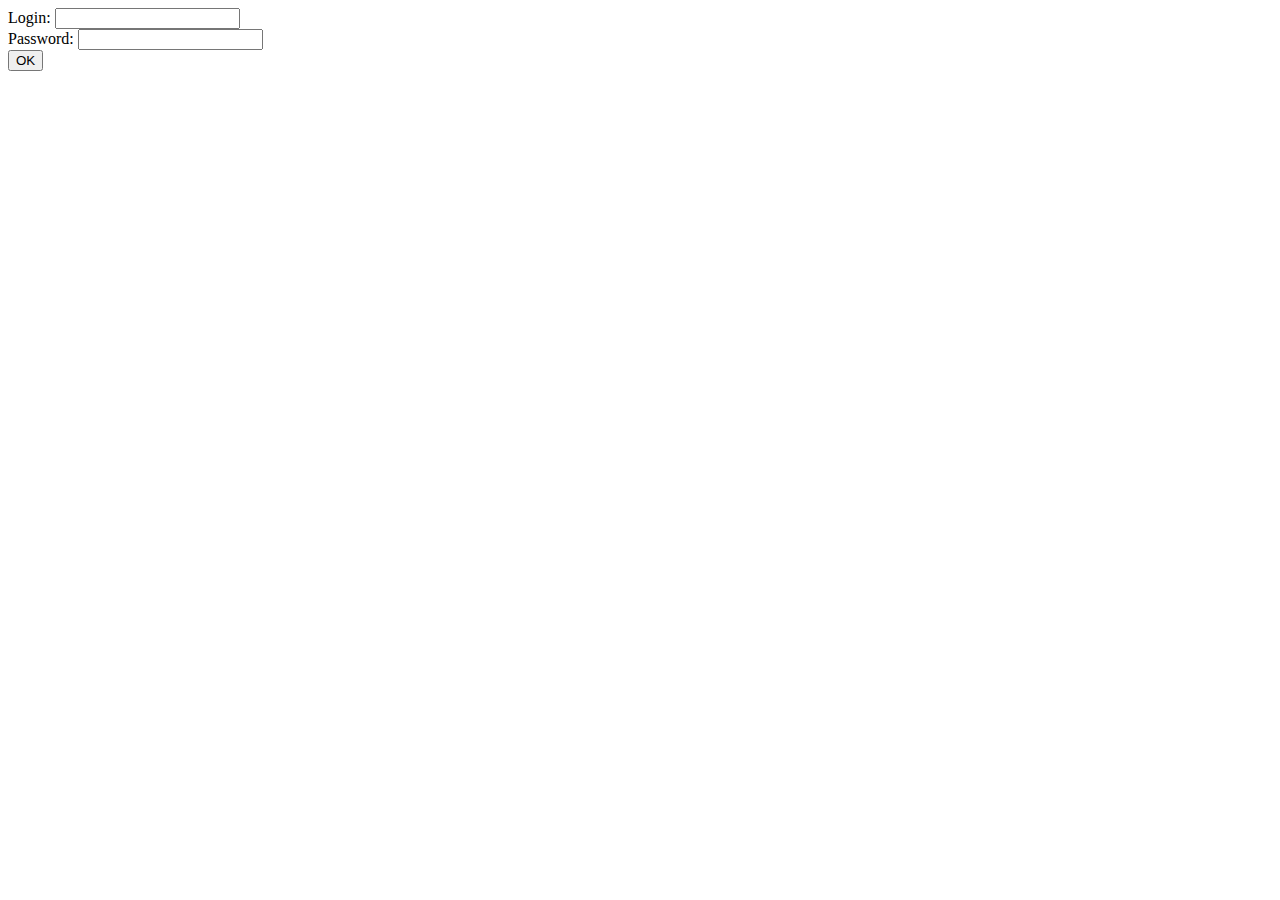
<file: Day04/ex01/index.html>
<!DOCTYPE html>
<html>
    <body>
        <form method="post" action="create.php">
            Login: <input type="text" name="login" value="" /> <br />
            Password: <input type="password" name="passwd" value="" /> <br />
            <input type="submit" name="submit" value="OK">
        </form>
    </body>
</html>
</file>
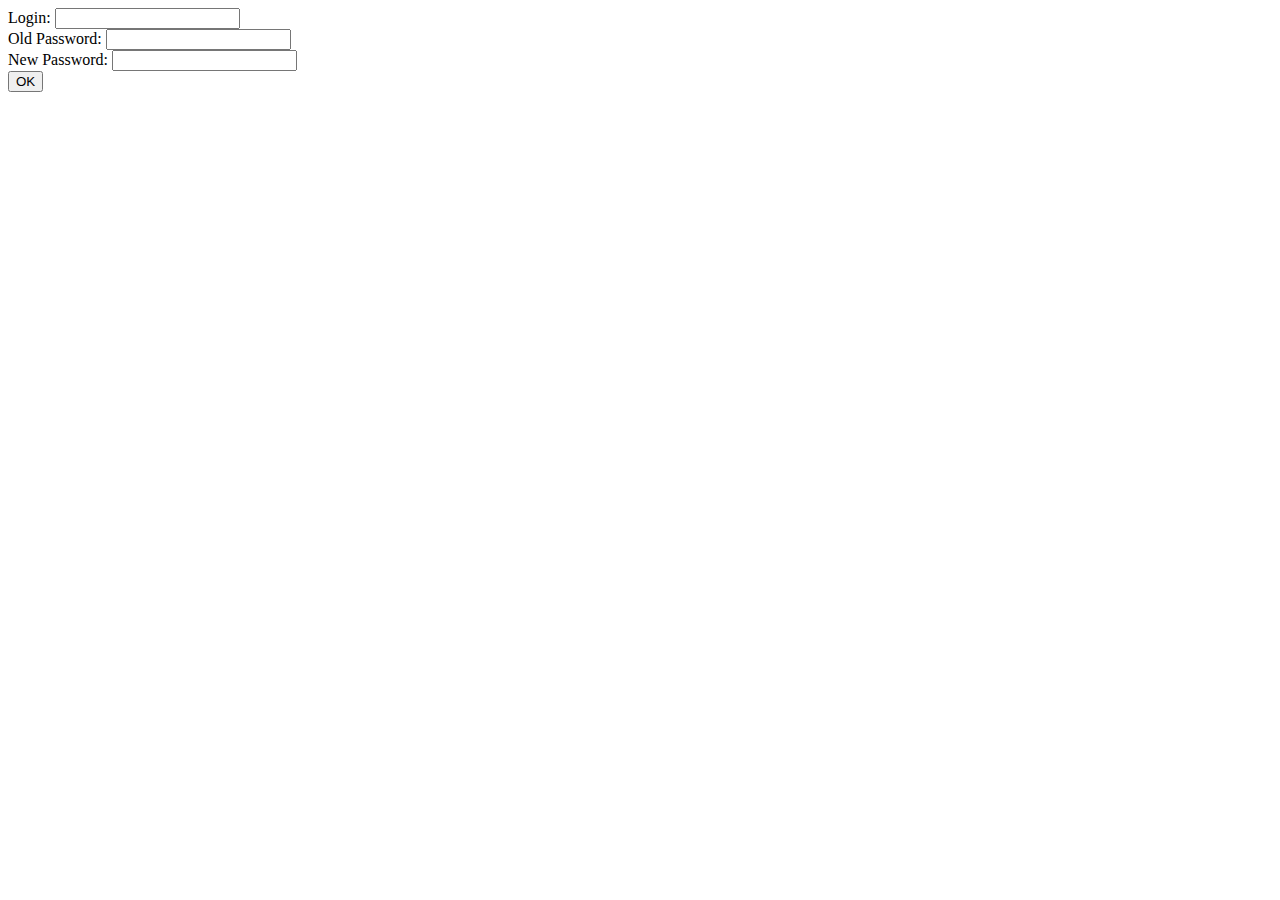
<file: Day04/ex02/index.html>
<!DOCTYPE html>
<html lang="en">
    <head>
        <meta charset="UTF-8">
        <meta name="viewport"
          content="width=device-width, user-scalable=no, initial-scale=1.0, maximum-scale=1.0, minimum-scale=1.0">
        <meta http-equiv="X-UA-Compatible" content="ie=edge">
        <title>Ex02</title>
    </head>
    <body>
        <form action="modif.php" method="post">
            Login: <input name="login" value="" type="text">
            <br>
            Old Password: <input name="oldpw" value="" type="password">
            <br>
            New Password: <input name="newpw" value="" type="password">
            <br>
            <input name="submit" value="OK" type="submit">
        </form>
    </body>
</html>
</file>
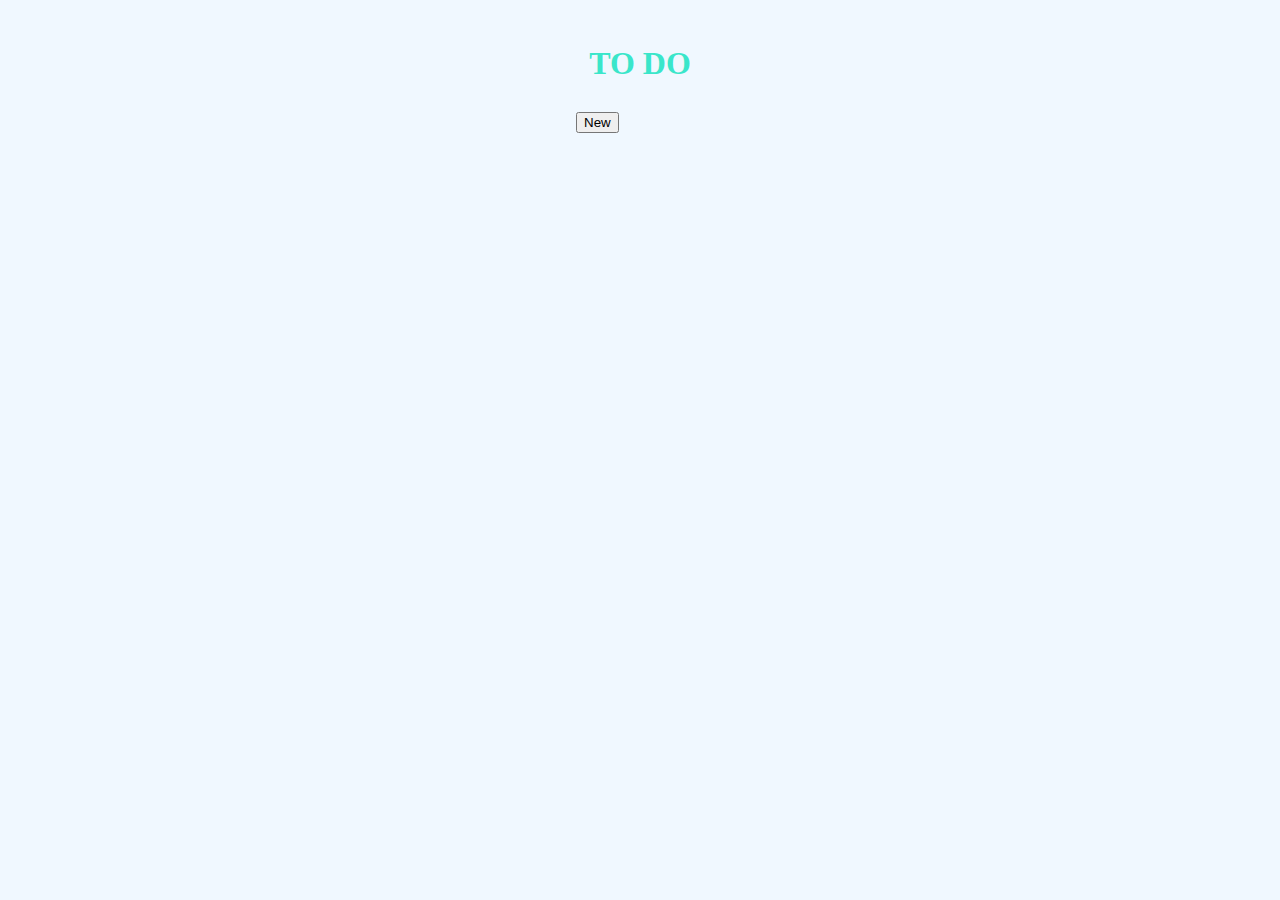
<file: Day09/ex02/index.html>
<!doctype html>
<html lang="en">
<head>
    <meta charset="UTF-8">
    <meta name="viewport"
          content="width=device-width, user-scalable=no, initial-scale=1.0, maximum-scale=1.0, minimum-scale=1.0">
    <meta http-equiv="X-UA-Compatible" content="ie=edge">
    <title>Document</title>
    <style>
        body {
            background: aliceblue;
        }

        h1, div {
            margin: 0;
            padding: 0;
        }

        h1 {
            text-align: center;
            margin-top: 5vh;
            color: #3ae6ca;
        }

        #ft_list {
            margin-top: 20px;
            position: absolute;
            left: 45vw;
            color: blueviolet;
            font-size: 20px;
        }

        #btn {
            margin-top: 10px;
        }
    </style>
</head>
<body>
    <h1>TO DO</h1>
    <div id="ft_list">
        <button id="btn">New</button>
    </div>
<script type="text/javascript" src="todo.js"></script>
</body>
</html>
</file>
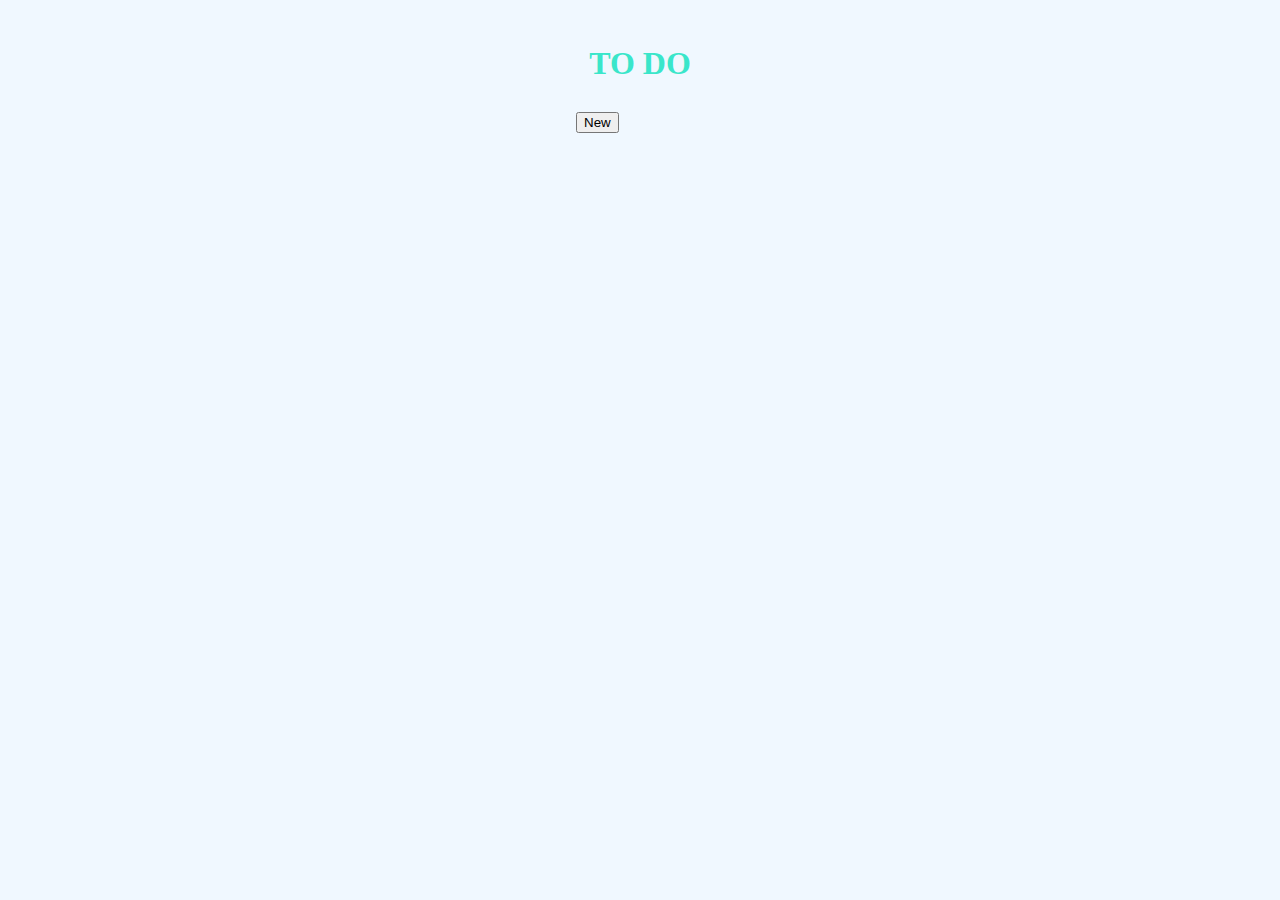
<file: Day09/ex03/ex02bis/index.html>
<!doctype html>
<html lang="en">
<head>
    <meta charset="UTF-8">
    <meta name="viewport"
          content="width=device-width, user-scalable=no, initial-scale=1.0, maximum-scale=1.0, minimum-scale=1.0">
    <meta http-equiv="X-UA-Compatible" content="ie=edge">
    <title>Document</title>
    <style>
        body {
            background: aliceblue;
        }

        h1, div {
            margin: 0;
            padding: 0;
        }

        h1 {
            text-align: center;
            margin-top: 5vh;
            color: #3ae6ca;
        }

        #ft_list {
            margin-top: 20px;
            position: absolute;
            left: 45vw;
            color: blueviolet;
            font-size: 20px;
        }

        #btn {
            margin-top: 10px;
        }
    </style>
</head>
<body>
    <h1>TO DO</h1>
    <div id="ft_list">
        <button id="btn">New</button>
    </div>
    <script src="https://ajax.googleapis.com/ajax/libs/jquery/2.2.0/jquery.min.js"></script>

<script type="text/javascript" src="todo.js"></script>
</body>
</html>
</file>
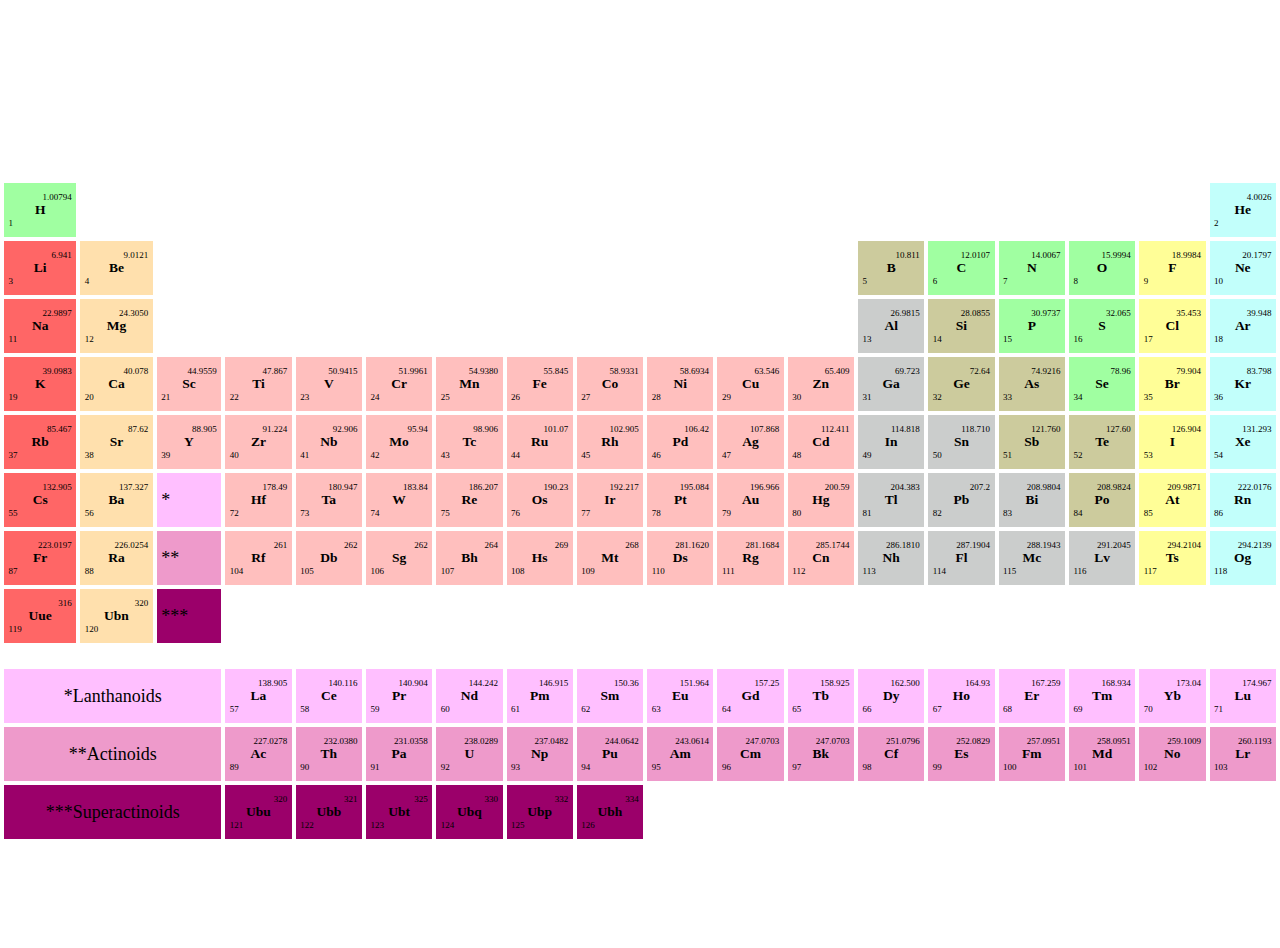
<file: Day00/ex01/mendeleiev.html>
<!DOCTYPE html>
<html lang="en">
<head>
    <style>

        body, div, section
        {
            margin: 0;
            padding: 0;
        }

        body
        {
            height: 100vh;
            background: url("https://www.yggdrasilgaming.com/wp-content/uploads/2019/01/cazinocosmos_site_background.jpg") no-repeat center top / cover;
        }

        section
        {
            width: 100%;
            margin: 0 auto;
        }

        h1
        {
            text-align: center;
            font-size: 8vmin;
            color: white;
        }

        .shcmetal
        {
            background: #FF6666;
        }

        .shcgrmetal
        {
            background: #FFE0AD;
        }

        .permetal
        {
            background: #FFBFBE;
        }

        .metal
        {
            background: #CBCDCC;
        }

        .halfmetal
        {
            background: #CCCB9D;
        }

        .nonmetal
        {
            background: #A0FFA1;
        }

        .galogen
        {
            background: #FFFE97;
        }

        .inertgas
        {
            background: #C2FFFB;
        }

        .lantanoid
        {
            background: #FFBFFF;
        }

        .aktinoid
        {
            background: #EE9ACB;
        }

        .superakt
        {
            background: #9B006A;
        }

        table
        {
            border-spacing: 0.5vh;
        }

        .Mend
        {
            width: 100%;
            border-collapse: separate;
        }

        td
        {
            padding: 1vmin 0.5vmin;
        }

        ul
        {
            margin: 0;
            padding: 0;
            list-style: none;
        }

        ul li:nth-child(1)
        {
            text-align: right;
            font-size: 1vmin;
        }

        ul li:nth-child(2)
        {
            text-align: center;
            font-weight: bold;
            font-size: 1.5vmin;
        }

        ul li:nth-child(3)
        {
            text-align: left;
            font-size: 1vmin;
        }

    </style>
    <meta charset="UTF-8">
    <meta name="viewport"
          content="width=device-width, user-scalable=no, initial-scale=1.0, maximum-scale=1.0, minimum-scale=1.0">
    <meta http-equiv="X-UA-Compatible" content="ie=edge">
    <title>Document</title>
</head>
<body>
<section>
    <h1>Table Mendeleev</h1>
    <table class="Mend">
        <tbody>
            <tr>
                <td class="nonmetal">
                    <ul>
                        <li>1.00794</li>
                        <li>H</li>
                        <li>1</li>
                    </ul>
                </td>
                <td colspan="16"></td>
                <td class="inertgas">
                    <ul>
                        <li>4.0026</li>
                        <li>He</li>
                        <li>2</li>
                    </ul>
                </td>
            </tr>
            <tr>
                <td class="shcmetal">
                    <ul>
                        <li>6.941</li>
                        <li>Li</li>
                        <li>3</li>
                    </ul>
                </td>
                <td class="shcgrmetal">
                    <ul>
                        <li>9.0121</li>
                        <li>Be</li>
                        <li>4</li>
                    </ul>
                </td>
                <td colspan="10"></td>
                <td class="halfmetal">
                    <ul>
                        <li>10.811</li>
                        <li>B</li>
                        <li>5</li>
                    </ul>
                </td>
                <td class="nonmetal">
                    <ul>
                        <li>12.0107</li>
                        <li>C</li>
                        <li>6</li>
                    </ul>
                </td>
                <td class="nonmetal">
                    <ul>
                        <li>14.0067</li>
                        <li>N</li>
                        <li>7</li>
                    </ul>
                </td>
                <td class="nonmetal">
                    <ul>
                        <li>15.9994</li>
                        <li>O</li>
                        <li>8</li>
                    </ul>
                </td>
                <td class="galogen">
                    <ul>
                        <li>18.9984</li>
                        <li>F</li>
                        <li>9</li>
                    </ul>
                </td>
                <td class="inertgas">
                    <ul>
                        <li>20.1797</li>
                        <li>Ne</li>
                        <li>10</li>
                    </ul>
                </td>
            </tr>
            <tr>
                <td class="shcmetal">
                    <ul>
                        <li>22.9897</li>
                        <li>Na</li>
                        <li>11</li>
                    </ul>
                </td>
                <td class="shcgrmetal">
                    <ul>
                        <li>24.3050</li>
                        <li>Mg</li>
                        <li>12</li>
                    </ul>
                </td>
                <td colspan="10"></td>
                <td class="metal">
                    <ul>
                        <li>26.9815</li>
                        <li>Al</li>
                        <li>13</li>
                    </ul>
                </td>
                <td class="halfmetal">
                    <ul>
                        <li>28.0855</li>
                        <li>Si</li>
                        <li>14</li>
                    </ul>
                </td>
                <td class="nonmetal">
                    <ul>
                        <li>30.9737</li>
                        <li>P</li>
                        <li>15</li>
                    </ul>
                </td>
                <td class="nonmetal">
                    <ul>
                        <li>32.065</li>
                        <li>S</li>
                        <li>16</li>
                    </ul>
                </td>
                <td class="galogen">
                    <ul>
                        <li>35.453</li>
                        <li>Cl</li>
                        <li>17</li>
                    </ul>
                </td>
                <td class="inertgas">
                    <ul>
                        <li>39.948</li>
                        <li>Ar</li>
                        <li>18</li>
                    </ul>
                </td>
            </tr>
            <tr>
                <td class="shcmetal">
                    <ul>
                        <li>39.0983</li>
                        <li>K</li>
                        <li>19</li>
                    </ul>
                </td>
                <td class="shcgrmetal">
                    <ul>
                        <li>40.078</li>
                        <li>Ca</li>
                        <li>20</li>
                    </ul>
                </td>
                <td class="permetal">
                    <ul>
                        <li>44.9559</li>
                        <li>Sc</li>
                        <li>21</li>
                    </ul>
                </td>
                <td class="permetal">
                    <ul>
                        <li>47.867</li>
                        <li>Ti</li>
                        <li>22</li>
                    </ul>
                </td>
                <td class="permetal">
                    <ul>
                        <li>50.9415</li>
                        <li>V</li>
                        <li>23</li>
                    </ul>
                </td>
                <td class="permetal">
                    <ul>
                        <li>51.9961</li>
                        <li>Cr</li>
                        <li>24</li>
                    </ul>
                </td>
                <td class="permetal">
                    <ul>
                        <li>54.9380</li>
                        <li>Mn</li>
                        <li>25</li>
                    </ul>
                </td>
                <td class="permetal">
                    <ul>
                        <li>55.845</li>
                        <li>Fe</li>
                        <li>26</li>
                    </ul>
                </td>
                <td class="permetal">
                    <ul>
                        <li>58.9331</li>
                        <li>Co</li>
                        <li>27</li>
                    </ul>
                </td>
                <td class="permetal">
                    <ul>
                        <li>58.6934</li>
                        <li>Ni</li>
                        <li>28</li>
                    </ul>
                </td>
                <td class="permetal">
                    <ul>
                        <li>63.546</li>
                        <li>Cu</li>
                        <li>29</li>
                    </ul>
                </td>
                <td class="permetal">
                    <ul>
                        <li>65.409</li>
                        <li>Zn</li>
                        <li>30</li>
                    </ul>
                </td>
                <td class="metal">
                    <ul>
                        <li>69.723</li>
                        <li>Ga</li>
                        <li>31</li>
                    </ul>
                </td>
                <td class="halfmetal">
                    <ul>
                        <li>72.64</li>
                        <li>Ge</li>
                        <li>32</li>
                    </ul>
                </td>
                <td class="halfmetal">
                    <ul>
                        <li>74.9216</li>
                        <li>As</li>
                        <li>33</li>
                    </ul>
                </td>
                <td class="nonmetal">
                    <ul>
                        <li>78.96</li>
                        <li>Se</li>
                        <li>34</li>
                    </ul>
                </td>
                <td class="galogen">
                    <ul>
                        <li>79.904</li>
                        <li>Br</li>
                        <li>35</li>
                    </ul>
                </td>
                <td class="inertgas">
                    <ul>
                        <li>83.798</li>
                        <li>Kr</li>
                        <li>36</li>
                    </ul>
                </td></tr>
            <tr>
                <td class="shcmetal">
                    <ul>
                        <li>85.467</li>
                        <li>Rb</li>
                        <li>37</li>
                    </ul>
                </td>
                <td class="shcgrmetal">
                    <ul>
                        <li>87.62</li>
                        <li>Sr</li>
                        <li>38</li>
                    </ul>
                </td>
                <td class="permetal">
                    <ul>
                        <li>88.905</li>
                        <li>Y</li>
                        <li>39</li>
                    </ul>
                </td>
                <td class="permetal">
                    <ul>
                        <li>91.224</li>
                        <li>Zr</li>
                        <li>40</li>
                    </ul>
                </td>
                <td class="permetal">
                    <ul>
                        <li>92.906</li>
                        <li>Nb</li>
                        <li>41</li>
                    </ul>
                </td>
                <td class="permetal">
                    <ul>
                        <li>95.94</li>
                        <li>Mo</li>
                        <li>42</li>
                    </ul>
                </td>
                <td class="permetal">
                    <ul>
                        <li>98.906</li>
                        <li>Tc</li>
                        <li>43</li>
                    </ul>
                </td>
                <td class="permetal">
                    <ul>
                        <li>101.07</li>
                        <li>Ru</li>
                        <li>44</li>
                    </ul>
                </td>
                <td class="permetal">
                    <ul>
                        <li>102.905</li>
                        <li>Rh</li>
                        <li>45</li>
                    </ul>
                </td>
                <td class="permetal">
                    <ul>
                        <li>106.42</li>
                        <li>Pd</li>
                        <li>46</li>
                    </ul>
                </td>
                <td class="permetal">
                    <ul>
                        <li>107.868</li>
                        <li>Ag</li>
                        <li>47</li>
                    </ul>
                </td>
                <td class="permetal">
                    <ul>
                        <li>112.411</li>
                        <li>Cd</li>
                        <li>48</li>
                    </ul>
                </td>
                <td class="metal">
                    <ul>
                        <li>114.818</li>
                        <li>In</li>
                        <li>49</li>
                    </ul>
                </td>
                <td class="metal">
                    <ul>
                        <li>118.710</li>
                        <li>Sn</li>
                        <li>50</li>
                    </ul>
                </td>
                <td class="halfmetal">
                    <ul>
                        <li>121.760</li>
                        <li>Sb</li>
                        <li>51</li>
                    </ul>
                </td>
                <td class="halfmetal">
                    <ul>
                        <li>127.60</li>
                        <li>Te</li>
                        <li>52</li>
                    </ul>
                </td>
                <td class="galogen">
                    <ul>
                        <li>126.904</li>
                        <li>I</li>
                        <li>53</li>
                    </ul>
                </td>
                <td class="inertgas">
                    <ul>
                        <li>131.293</li>
                        <li>Xe</li>
                        <li>54</li>
                    </ul>
                </td></tr>
            <tr>
                <td class="shcmetal">
                    <ul>
                        <li>132.905</li>
                        <li>Cs</li>
                        <li>55</li>
                    </ul>
                </td>
                <td class="shcgrmetal">
                    <ul>
                        <li>137.327</li>
                        <li>Ba</li>
                        <li>56</li>
                    </ul>
                </td>
                <td class="lantanoid"  style="font-size: 2vmin">
                    *
                </td>
                <td class="permetal">
                    <ul>
                        <li>178.49</li>
                        <li>Hf</li>
                        <li>72</li>
                    </ul>
                </td>
                <td class="permetal">
                    <ul>
                        <li>180.947</li>
                        <li>Ta</li>
                        <li>73</li>
                    </ul>
                </td>
                <td class="permetal">
                    <ul>
                        <li>183.84</li>
                        <li>W</li>
                        <li>74</li>
                    </ul>
                </td>
                <td class="permetal">
                    <ul>
                        <li>186.207</li>
                        <li>Re</li>
                        <li>75</li>
                    </ul>
                </td>
                <td class="permetal">
                    <ul>
                        <li>190.23</li>
                        <li>Os</li>
                        <li>76</li>
                    </ul>
                </td>
                <td class="permetal">
                    <ul>
                        <li>192.217</li>
                        <li>Ir</li>
                        <li>77</li>
                    </ul>
                </td>
                <td class="permetal">
                    <ul>
                        <li>195.084</li>
                        <li>Pt</li>
                        <li>78</li>
                    </ul>
                </td>
                <td class="permetal">
                    <ul>
                        <li>196.966</li>
                        <li>Au</li>
                        <li>79</li>
                    </ul>
                </td>
                <td class="permetal">
                    <ul>
                        <li>200.59</li>
                        <li>Hg</li>
                        <li>80</li>
                    </ul>
                </td>
                <td class="metal">
                    <ul>
                        <li>204.383</li>
                        <li>Tl</li>
                        <li>81</li>
                    </ul>
                </td>
                <td class="metal">
                    <ul>
                        <li>207.2</li>
                        <li>Pb</li>
                        <li>82</li>
                    </ul>
                </td>
                <td class="metal">
                    <ul>
                        <li>208.9804</li>
                        <li>Bi</li>
                        <li>83</li>
                    </ul>
                </td>
                <td class="halfmetal">
                    <ul>
                        <li>208.9824</li>
                        <li>Po</li>
                        <li>84</li>
                    </ul>
                </td>
                <td class="galogen">
                    <ul>
                        <li>209.9871</li>
                        <li>At</li>
                        <li>85</li>
                    </ul>
                </td>
                <td class="inertgas">
                    <ul>
                        <li>222.0176</li>
                        <li>Rn</li>
                        <li>86</li>
                    </ul>
                </td></tr>
            <tr>
                <td class="shcmetal">
                    <ul>
                        <li>223.0197</li>
                        <li>Fr</li>
                        <li>87</li>
                    </ul>
                </td>
                <td class="shcgrmetal">
                    <ul>
                        <li>226.0254</li>
                        <li>Ra</li>
                        <li>88</li>
                    </ul>
                </td>
                <td class="aktinoid"  style="font-size: 2vmin">
                    **
                </td>
                <td class="permetal">
                    <ul>
                        <li>261</li>
                        <li>Rf</li>
                        <li>104</li>
                    </ul>
                </td>
                <td class="permetal">
                    <ul>
                        <li>262</li>
                        <li>Db</li>
                        <li>105</li>
                    </ul>
                </td>
                <td class="permetal">
                    <ul>
                        <li>262</li>
                        <li>Sg</li>
                        <li>106</li>
                    </ul>
                </td>
                <td class="permetal">
                    <ul>
                        <li>264</li>
                        <li>Bh</li>
                        <li>107</li>
                    </ul>
                </td>
                <td class="permetal">
                    <ul>
                        <li>269</li>
                        <li>Hs</li>
                        <li>108</li>
                    </ul>
                </td>
                <td class="permetal">
                    <ul>
                        <li>268</li>
                        <li>Mt</li>
                        <li>109</li>
                    </ul>
                </td>
                <td class="permetal">
                    <ul>
                        <li>281.1620</li>
                        <li>Ds</li>
                        <li>110</li>
                    </ul>
                </td>
                <td class="permetal">
                    <ul>
                        <li>281.1684</li>
                        <li>Rg</li>
                        <li>111</li>
                    </ul>
                </td>
                <td class="permetal">
                    <ul>
                        <li>285.1744</li>
                        <li>Cn</li>
                        <li>112</li>
                    </ul>
                </td>
                <td class="metal">
                    <ul>
                        <li>286.1810</li>
                        <li>Nh</li>
                        <li>113</li>
                    </ul>
                </td>
                <td class="metal">
                    <ul>
                        <li>287.1904</li>
                        <li>Fl</li>
                        <li>114</li>
                    </ul>
                </td>
                <td class="metal">
                    <ul>
                        <li>288.1943</li>
                        <li>Mc</li>
                        <li>115</li>
                    </ul>
                </td>
                <td class="metal">
                    <ul>
                        <li>291.2045</li>
                        <li>Lv</li>
                        <li>116</li>
                    </ul>
                </td>
                <td class="galogen">
                    <ul>
                        <li>294.2104</li>
                        <li>Ts</li>
                        <li>117</li>
                    </ul>
                </td>
                <td class="inertgas">
                    <ul>
                        <li>294.2139</li>
                        <li>Og</li>
                        <li>118</li>
                    </ul>
                </td>
            </tr>
            <tr>
                <td class="shcmetal">
                    <ul>
                        <li>316</li>
                        <li>Uue</li>
                        <li>119</li>
                    </ul>
                </td>
                <td class="shcgrmetal">
                    <ul>
                        <li>320</li>
                        <li>Ubn</li>
                        <li>120</li>
                    </ul>
                </td>
                <td class="superakt" style="font-size: 2vmin">
                    ***
                </td>
                <td colspan="15"></td>
            </tr>
            <tr>
                <td colspan="18"></td>
            </tr>
            <tr class="lantanoid">
                <td colspan="3" style="text-align: center; font-size: 2vmin">*Lanthanoids</td>
                <td>
                    <ul>
                        <li>138.905</li>
                        <li>La</li>
                        <li>57</li>
                    </ul>
                </td>
                <td>
                    <ul>
                        <li>140.116</li>
                        <li>Ce</li>
                        <li>58</li>
                    </ul>
                </td>
                <td>
                    <ul>
                        <li>140.904</li>
                        <li>Pr</li>
                        <li>59</li>
                    </ul>
                </td>
                <td>
                    <ul>
                        <li>144.242</li>
                        <li>Nd</li>
                        <li>60</li>
                    </ul>
                </td>
                <td>
                    <ul>
                        <li>146.915</li>
                        <li>Pm</li>
                        <li>61</li>
                    </ul>
                </td>
                <td>
                    <ul>
                        <li>150.36</li>
                        <li>Sm</li>
                        <li>62</li>
                    </ul>
                </td>
                <td>
                    <ul>
                        <li>151.964</li>
                        <li>Eu</li>
                        <li>63</li>
                    </ul>
                </td>
                <td>
                    <ul>
                        <li>157.25</li>
                        <li>Gd</li>
                        <li>64</li>
                    </ul>
                </td>
                <td>
                    <ul>
                        <li>158.925</li>
                        <li>Tb</li>
                        <li>65</li>
                    </ul>
                </td>
                <td>
                    <ul>
                        <li>162.500</li>
                        <li>Dy</li>
                        <li>66</li>
                    </ul>
                </td>
                <td>
                    <ul>
                        <li>164.93</li>
                        <li>Ho</li>
                        <li>67</li>
                    </ul>
                </td>
                <td>
                    <ul>
                        <li>167.259</li>
                        <li>Er</li>
                        <li>68</li>
                    </ul>
                </td>
                <td>
                    <ul>
                        <li>168.934</li>
                        <li>Tm</li>
                        <li>69</li>
                    </ul>
                </td>
                <td>
                    <ul>
                        <li>173.04</li>
                        <li>Yb</li>
                        <li>70</li>
                    </ul>
                </td>
                <td>
                    <ul>
                        <li>174.967</li>
                        <li>Lu</li>
                        <li>71</li>
                    </ul>
                </td>
            </tr>
            <tr class="aktinoid">
                <td colspan="3" style="text-align: center ; font-size: 2vmin">**Actinoids</td>
                <td>
                    <ul>
                        <li>227.0278</li>
                        <li>Ac</li>
                        <li>89</li>
                    </ul>
                </td>
                <td>
                    <ul>
                        <li>232.0380</li>
                        <li>Th</li>
                        <li>90</li>
                    </ul>
                </td>
                <td>
                    <ul>
                        <li>231.0358</li>
                        <li>Pa</li>
                        <li>91</li>
                    </ul>
                </td>
                <td>
                    <ul>
                        <li>238.0289</li>
                        <li>U</li>
                        <li>92</li>
                    </ul>
                </td>
                <td>
                    <ul>
                        <li>237.0482</li>
                        <li>Np</li>
                        <li>93</li>
                    </ul>
                </td>
                <td>
                    <ul>
                        <li>244.0642</li>
                        <li>Pu</li>
                        <li>94</li>
                    </ul>
                </td>
                <td>
                    <ul>
                        <li>243.0614</li>
                        <li>Am</li>
                        <li>95</li>
                    </ul>
                </td>
                <td>
                    <ul>
                        <li>247.0703</li>
                        <li>Cm</li>
                        <li>96</li>
                    </ul>
                </td>
                <td>
                    <ul>
                        <li>247.0703</li>
                        <li>Bk</li>
                        <li>97</li>
                    </ul>
                </td>
                <td>
                    <ul>
                        <li>251.0796</li>
                        <li>Cf</li>
                        <li>98</li>
                    </ul>
                </td>
                <td>
                    <ul>
                        <li>252.0829</li>
                        <li>Es</li>
                        <li>99</li>
                    </ul>
                </td>
                <td>
                    <ul>
                        <li>257.0951</li>
                        <li>Fm</li>
                        <li>100</li>
                    </ul>
                </td>
                <td>
                    <ul>
                        <li>258.0951</li>
                        <li>Md</li>
                        <li>101</li>
                    </ul>
                </td>
                <td>
                    <ul>
                        <li>259.1009</li>
                        <li>No</li>
                        <li>102</li>
                    </ul>
                </td>
                <td>
                    <ul>
                        <li>260.1193</li>
                        <li>Lr</li>
                        <li>103</li>
                    </ul>
                </td>
            </tr>
            <tr>
                <td colspan="3" class="superakt" style="text-align: center ; font-size: 2vmin">***Superactinoids</td>
                <td class="superakt">
                    <ul>
                        <li>320</li>
                        <li>Ubu</li>
                        <li>121</li>
                    </ul>
                </td>
                <td class="superakt">
                    <ul>
                        <li>321</li>
                        <li>Ubb</li>
                        <li>122</li>
                    </ul>
                </td>
                <td class="superakt">
                    <ul>
                        <li>325</li>
                        <li>Ubt</li>
                        <li>123</li>
                    </ul>
                </td>
                <td class="superakt">
                    <ul>
                        <li>330</li>
                        <li>Ubq</li>
                        <li>124</li>
                    </ul>
                </td>
                <td class="superakt">
                    <ul>
                        <li>332</li>
                        <li>Ubp</li>
                        <li>125</li>
                    </ul>
                </td>
                <td class="superakt">
                    <ul>
                        <li>334</li>
                        <li>Ubh</li>
                        <li>126</li>
                    </ul>
                </td>
                <td colspan="9"></td>
            </tr>
        </tbody>
    </table>
</section>
</body>
</html>
</file>
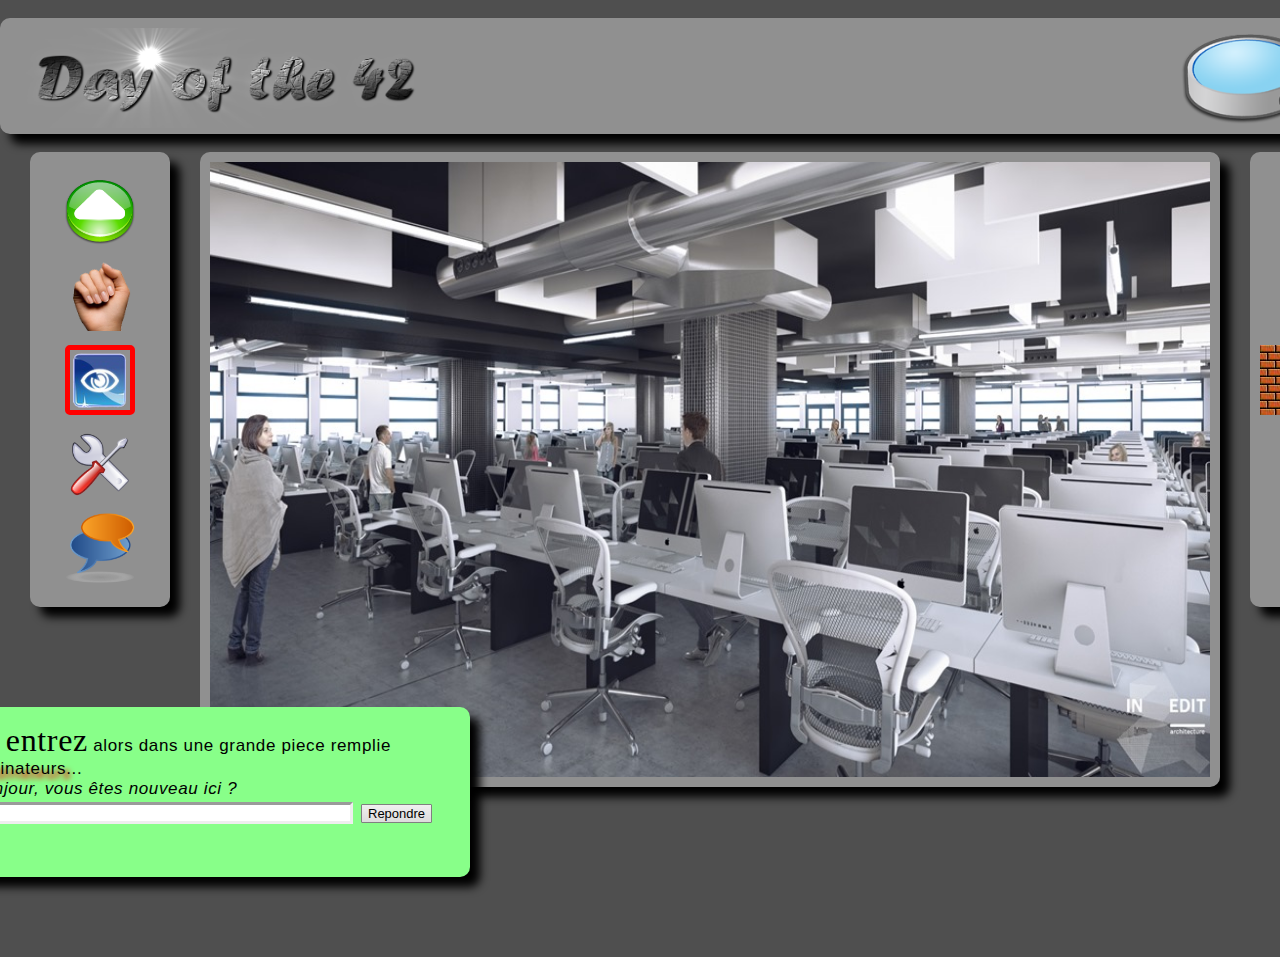
<file: Day00/ex02/doft.html>
<!DOCTYPE html>
<html lang="en">
<head>
    <meta charset="UTF-8">
    <meta name="viewport"
          content="width=device-width, user-scalable=no, initial-scale=1.0, maximum-scale=1.0, minimum-scale=1.0">
    <meta http-equiv="X-UA-Compatible" content="ie=edge">
    <link rel="stylesheet" href="doft.css">
    <title>Day of the 42</title>
</head>
<body>
<section>
    <header class="header">
        <div class="container">
            <div class="nav">
                <div class="day42">
                    <img src="resources/day_of_the_42.png" width="410" height="100">
                </div>
                <div class="right">
                    <div class="loupe">
                        <img src="resources/loupe.png" width="220" height="125">
                    </div>
                    <div class="resources">
                        <a href="https://www.disney.com"><img src="resources/reload.png" width="20" height="20"></a>
                        <a href="https://www.relaischateaux.com"><img src="resources/close.gif" width="20" height="20"></a>
                    </div>
                </div>
            </div>
            <div class="content">
                <div class="source">
                    <img src="resources/arrow.png" class="icons" title="Advance">
                    <img src="resources/main.png" class="icons" title="Take">
                    <img src="resources/oeil.png" class="icons" title="Look">
                    <img src="resources/outil.png" class="icons" title="Use">
                    <img src="resources/chat-icon.png" class="icons" title="Speak">
                </div>
                <div class="photo">
                    <img src="resources/cluster.jpg" width="1000" height="615" class="cluster" usemap="#map">
                    <map name="map">
                        <area shape="rect" coords="350,370, 450,600" href="https://www.ikea.com">
                        <area shape="rect" coords="800,350, 1000,500" href="https://www.apple.com">
                    </map>
                </div>
                <div class="source">
                    <img src="resources/book.png" class="icons">
                    <img src="resources/towel.png" class="icons">
                    <div class="brick"></div>
                </div>
            </div>
            <div class="Repondere">
                <p>Vous <span style="font-size: 32px; font-family: Georgia, serif; font-weight: lighter">entrez</span> alors dans une grande piece remplie<br>
                    d'<span style="text-shadow: 5px 5px 5px red">ordinateurs</span>...<br>
                    <span style="font-style: italic">- Bonjour, vous êtes nouveau ici ?</span>
                </p>
                <form>
                    <input type="text" name="field">
                    <input type="submit" name="send"value="Repondre">
                </form>
            </div>
        </div>
    </header>
</section>
</body>
</html>
</file>
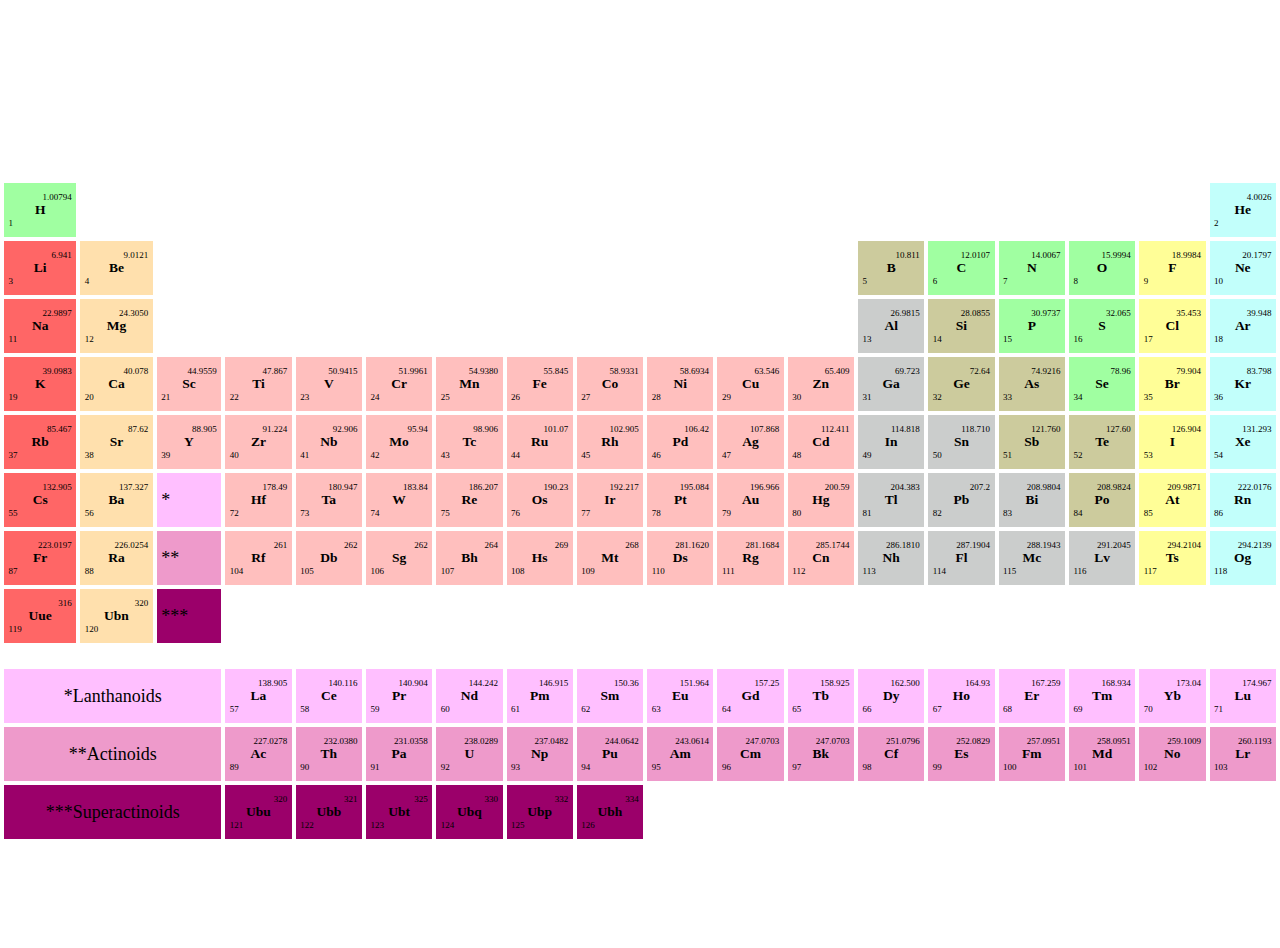
<file: Day00/ex03/responsive.html>
<!DOCTYPE html>
<html lang="en">
<head>
    <meta charset="UTF-8">
    <meta name="viewport"
          content="width=device-width, user-scalable=no, initial-scale=1.0, maximum-scale=1.0, minimum-scale=1.0">
    <meta http-equiv="X-UA-Compatible" content="ie=edge">
    <title>Mendeleev</title>
    <link rel="stylesheet" href="responsive.css">
</head>
<body>
<section>
    <h1>Table Mendeleev</h1>
    <table class="Mend">
        <tbody>
            <tr>
                <td class="nonmetal">
                    <ul>
                        <li>1.00794</li>
                        <li>H</li>
                        <li>1</li>
                    </ul>
                </td>
                <td colspan="16"></td>
                <td class="inertgas">
                    <ul>
                        <li>4.0026</li>
                        <li>He</li>
                        <li>2</li>
                    </ul>
                </td>
            </tr>
            <tr>
                <td class="shcmetal">
                    <ul>
                        <li>6.941</li>
                        <li>Li</li>
                        <li>3</li>
                    </ul>
                </td>
                <td class="shcgrmetal">
                    <ul>
                        <li>9.0121</li>
                        <li>Be</li>
                        <li>4</li>
                    </ul>
                </td>
                <td colspan="10"></td>
                <td class="halfmetal">
                    <ul>
                        <li>10.811</li>
                        <li>B</li>
                        <li>5</li>
                    </ul>
                </td>
                <td class="nonmetal">
                    <ul>
                        <li>12.0107</li>
                        <li>C</li>
                        <li>6</li>
                    </ul>
                </td>
                <td class="nonmetal">
                    <ul>
                        <li>14.0067</li>
                        <li>N</li>
                        <li>7</li>
                    </ul>
                </td>
                <td class="nonmetal">
                    <ul>
                        <li>15.9994</li>
                        <li>O</li>
                        <li>8</li>
                    </ul>
                </td>
                <td class="galogen">
                    <ul>
                        <li>18.9984</li>
                        <li>F</li>
                        <li>9</li>
                    </ul>
                </td>
                <td class="inertgas">
                    <ul>
                        <li>20.1797</li>
                        <li>Ne</li>
                        <li>10</li>
                    </ul>
                </td>
            </tr>
            <tr>
                <td class="shcmetal">
                    <ul>
                        <li>22.9897</li>
                        <li>Na</li>
                        <li>11</li>
                    </ul>
                </td>
                <td class="shcgrmetal">
                    <ul>
                        <li>24.3050</li>
                        <li>Mg</li>
                        <li>12</li>
                    </ul>
                </td>
                <td colspan="10"></td>
                <td class="metal">
                    <ul>
                        <li>26.9815</li>
                        <li>Al</li>
                        <li>13</li>
                    </ul>
                </td>
                <td class="halfmetal">
                    <ul>
                        <li>28.0855</li>
                        <li>Si</li>
                        <li>14</li>
                    </ul>
                </td>
                <td class="nonmetal">
                    <ul>
                        <li>30.9737</li>
                        <li>P</li>
                        <li>15</li>
                    </ul>
                </td>
                <td class="nonmetal">
                    <ul>
                        <li>32.065</li>
                        <li>S</li>
                        <li>16</li>
                    </ul>
                </td>
                <td class="galogen">
                    <ul>
                        <li>35.453</li>
                        <li>Cl</li>
                        <li>17</li>
                    </ul>
                </td>
                <td class="inertgas">
                    <ul>
                        <li>39.948</li>
                        <li>Ar</li>
                        <li>18</li>
                    </ul>
                </td>
            </tr>
            <tr>
                <td class="shcmetal">
                    <ul>
                        <li>39.0983</li>
                        <li>K</li>
                        <li>19</li>
                    </ul>
                </td>
                <td class="shcgrmetal">
                    <ul>
                        <li>40.078</li>
                        <li>Ca</li>
                        <li>20</li>
                    </ul>
                </td>
                <td class="permetal">
                    <ul>
                        <li>44.9559</li>
                        <li>Sc</li>
                        <li>21</li>
                    </ul>
                </td>
                <td class="permetal">
                    <ul>
                        <li>47.867</li>
                        <li>Ti</li>
                        <li>22</li>
                    </ul>
                </td>
                <td class="permetal">
                    <ul>
                        <li>50.9415</li>
                        <li>V</li>
                        <li>23</li>
                    </ul>
                </td>
                <td class="permetal">
                    <ul>
                        <li>51.9961</li>
                        <li>Cr</li>
                        <li>24</li>
                    </ul>
                </td>
                <td class="permetal">
                    <ul>
                        <li>54.9380</li>
                        <li>Mn</li>
                        <li>25</li>
                    </ul>
                </td>
                <td class="permetal">
                    <ul>
                        <li>55.845</li>
                        <li>Fe</li>
                        <li>26</li>
                    </ul>
                </td>
                <td class="permetal">
                    <ul>
                        <li>58.9331</li>
                        <li>Co</li>
                        <li>27</li>
                    </ul>
                </td>
                <td class="permetal">
                    <ul>
                        <li>58.6934</li>
                        <li>Ni</li>
                        <li>28</li>
                    </ul>
                </td>
                <td class="permetal">
                    <ul>
                        <li>63.546</li>
                        <li>Cu</li>
                        <li>29</li>
                    </ul>
                </td>
                <td class="permetal">
                    <ul>
                        <li>65.409</li>
                        <li>Zn</li>
                        <li>30</li>
                    </ul>
                </td>
                <td class="metal">
                    <ul>
                        <li>69.723</li>
                        <li>Ga</li>
                        <li>31</li>
                    </ul>
                </td>
                <td class="halfmetal">
                    <ul>
                        <li>72.64</li>
                        <li>Ge</li>
                        <li>32</li>
                    </ul>
                </td>
                <td class="halfmetal">
                    <ul>
                        <li>74.9216</li>
                        <li>As</li>
                        <li>33</li>
                    </ul>
                </td>
                <td class="nonmetal">
                    <ul>
                        <li>78.96</li>
                        <li>Se</li>
                        <li>34</li>
                    </ul>
                </td>
                <td class="galogen">
                    <ul>
                        <li>79.904</li>
                        <li>Br</li>
                        <li>35</li>
                    </ul>
                </td>
                <td class="inertgas">
                    <ul>
                        <li>83.798</li>
                        <li>Kr</li>
                        <li>36</li>
                    </ul>
                </td></tr>
            <tr>
                <td class="shcmetal">
                    <ul>
                        <li>85.467</li>
                        <li>Rb</li>
                        <li>37</li>
                    </ul>
                </td>
                <td class="shcgrmetal">
                    <ul>
                        <li>87.62</li>
                        <li>Sr</li>
                        <li>38</li>
                    </ul>
                </td>
                <td class="permetal">
                    <ul>
                        <li>88.905</li>
                        <li>Y</li>
                        <li>39</li>
                    </ul>
                </td>
                <td class="permetal">
                    <ul>
                        <li>91.224</li>
                        <li>Zr</li>
                        <li>40</li>
                    </ul>
                </td>
                <td class="permetal">
                    <ul>
                        <li>92.906</li>
                        <li>Nb</li>
                        <li>41</li>
                    </ul>
                </td>
                <td class="permetal">
                    <ul>
                        <li>95.94</li>
                        <li>Mo</li>
                        <li>42</li>
                    </ul>
                </td>
                <td class="permetal">
                    <ul>
                        <li>98.906</li>
                        <li>Tc</li>
                        <li>43</li>
                    </ul>
                </td>
                <td class="permetal">
                    <ul>
                        <li>101.07</li>
                        <li>Ru</li>
                        <li>44</li>
                    </ul>
                </td>
                <td class="permetal">
                    <ul>
                        <li>102.905</li>
                        <li>Rh</li>
                        <li>45</li>
                    </ul>
                </td>
                <td class="permetal">
                    <ul>
                        <li>106.42</li>
                        <li>Pd</li>
                        <li>46</li>
                    </ul>
                </td>
                <td class="permetal">
                    <ul>
                        <li>107.868</li>
                        <li>Ag</li>
                        <li>47</li>
                    </ul>
                </td>
                <td class="permetal">
                    <ul>
                        <li>112.411</li>
                        <li>Cd</li>
                        <li>48</li>
                    </ul>
                </td>
                <td class="metal">
                    <ul>
                        <li>114.818</li>
                        <li>In</li>
                        <li>49</li>
                    </ul>
                </td>
                <td class="metal">
                    <ul>
                        <li>118.710</li>
                        <li>Sn</li>
                        <li>50</li>
                    </ul>
                </td>
                <td class="halfmetal">
                    <ul>
                        <li>121.760</li>
                        <li>Sb</li>
                        <li>51</li>
                    </ul>
                </td>
                <td class="halfmetal">
                    <ul>
                        <li>127.60</li>
                        <li>Te</li>
                        <li>52</li>
                    </ul>
                </td>
                <td class="galogen">
                    <ul>
                        <li>126.904</li>
                        <li>I</li>
                        <li>53</li>
                    </ul>
                </td>
                <td class="inertgas">
                    <ul>
                        <li>131.293</li>
                        <li>Xe</li>
                        <li>54</li>
                    </ul>
                </td></tr>
            <tr>
                <td class="shcmetal">
                    <ul>
                        <li>132.905</li>
                        <li>Cs</li>
                        <li>55</li>
                    </ul>
                </td>
                <td class="shcgrmetal">
                    <ul>
                        <li>137.327</li>
                        <li>Ba</li>
                        <li>56</li>
                    </ul>
                </td>
                <td class="lantanoid"  style="font-size: 2vmin">
                    *
                </td>
                <td class="permetal">
                    <ul>
                        <li>178.49</li>
                        <li>Hf</li>
                        <li>72</li>
                    </ul>
                </td>
                <td class="permetal">
                    <ul>
                        <li>180.947</li>
                        <li>Ta</li>
                        <li>73</li>
                    </ul>
                </td>
                <td class="permetal">
                    <ul>
                        <li>183.84</li>
                        <li>W</li>
                        <li>74</li>
                    </ul>
                </td>
                <td class="permetal">
                    <ul>
                        <li>186.207</li>
                        <li>Re</li>
                        <li>75</li>
                    </ul>
                </td>
                <td class="permetal">
                    <ul>
                        <li>190.23</li>
                        <li>Os</li>
                        <li>76</li>
                    </ul>
                </td>
                <td class="permetal">
                    <ul>
                        <li>192.217</li>
                        <li>Ir</li>
                        <li>77</li>
                    </ul>
                </td>
                <td class="permetal">
                    <ul>
                        <li>195.084</li>
                        <li>Pt</li>
                        <li>78</li>
                    </ul>
                </td>
                <td class="permetal">
                    <ul>
                        <li>196.966</li>
                        <li>Au</li>
                        <li>79</li>
                    </ul>
                </td>
                <td class="permetal">
                    <ul>
                        <li>200.59</li>
                        <li>Hg</li>
                        <li>80</li>
                    </ul>
                </td>
                <td class="metal">
                    <ul>
                        <li>204.383</li>
                        <li>Tl</li>
                        <li>81</li>
                    </ul>
                </td>
                <td class="metal">
                    <ul>
                        <li>207.2</li>
                        <li>Pb</li>
                        <li>82</li>
                    </ul>
                </td>
                <td class="metal">
                    <ul>
                        <li>208.9804</li>
                        <li>Bi</li>
                        <li>83</li>
                    </ul>
                </td>
                <td class="halfmetal">
                    <ul>
                        <li>208.9824</li>
                        <li>Po</li>
                        <li>84</li>
                    </ul>
                </td>
                <td class="galogen">
                    <ul>
                        <li>209.9871</li>
                        <li>At</li>
                        <li>85</li>
                    </ul>
                </td>
                <td class="inertgas">
                    <ul>
                        <li>222.0176</li>
                        <li>Rn</li>
                        <li>86</li>
                    </ul>
                </td></tr>
            <tr>
                <td class="shcmetal">
                    <ul>
                        <li>223.0197</li>
                        <li>Fr</li>
                        <li>87</li>
                    </ul>
                </td>
                <td class="shcgrmetal">
                    <ul>
                        <li>226.0254</li>
                        <li>Ra</li>
                        <li>88</li>
                    </ul>
                </td>
                <td class="aktinoid"  style="font-size: 2vmin">
                    **
                </td>
                <td class="permetal">
                    <ul>
                        <li>261</li>
                        <li>Rf</li>
                        <li>104</li>
                    </ul>
                </td>
                <td class="permetal">
                    <ul>
                        <li>262</li>
                        <li>Db</li>
                        <li>105</li>
                    </ul>
                </td>
                <td class="permetal">
                    <ul>
                        <li>262</li>
                        <li>Sg</li>
                        <li>106</li>
                    </ul>
                </td>
                <td class="permetal">
                    <ul>
                        <li>264</li>
                        <li>Bh</li>
                        <li>107</li>
                    </ul>
                </td>
                <td class="permetal">
                    <ul>
                        <li>269</li>
                        <li>Hs</li>
                        <li>108</li>
                    </ul>
                </td>
                <td class="permetal">
                    <ul>
                        <li>268</li>
                        <li>Mt</li>
                        <li>109</li>
                    </ul>
                </td>
                <td class="permetal">
                    <ul>
                        <li>281.1620</li>
                        <li>Ds</li>
                        <li>110</li>
                    </ul>
                </td>
                <td class="permetal">
                    <ul>
                        <li>281.1684</li>
                        <li>Rg</li>
                        <li>111</li>
                    </ul>
                </td>
                <td class="permetal">
                    <ul>
                        <li>285.1744</li>
                        <li>Cn</li>
                        <li>112</li>
                    </ul>
                </td>
                <td class="metal">
                    <ul>
                        <li>286.1810</li>
                        <li>Nh</li>
                        <li>113</li>
                    </ul>
                </td>
                <td class="metal">
                    <ul>
                        <li>287.1904</li>
                        <li>Fl</li>
                        <li>114</li>
                    </ul>
                </td>
                <td class="metal">
                    <ul>
                        <li>288.1943</li>
                        <li>Mc</li>
                        <li>115</li>
                    </ul>
                </td>
                <td class="metal">
                    <ul>
                        <li>291.2045</li>
                        <li>Lv</li>
                        <li>116</li>
                    </ul>
                </td>
                <td class="galogen">
                    <ul>
                        <li>294.2104</li>
                        <li>Ts</li>
                        <li>117</li>
                    </ul>
                </td>
                <td class="inertgas">
                    <ul>
                        <li>294.2139</li>
                        <li>Og</li>
                        <li>118</li>
                    </ul>
                </td>
            </tr>
            <tr>
                <td class="shcmetal">
                    <ul>
                        <li>316</li>
                        <li>Uue</li>
                        <li>119</li>
                    </ul>
                </td>
                <td class="shcgrmetal">
                    <ul>
                        <li>320</li>
                        <li>Ubn</li>
                        <li>120</li>
                    </ul>
                </td>
                <td class="superakt" style="font-size: 2vmin">
                    ***
                </td>
                <td colspan="15"></td>
            </tr>
            <tr>
                <td colspan="18"></td>
            </tr>
            <tr class="lantanoid">
                <td colspan="3" style="text-align: center; font-size: 2vmin">*Lanthanoids</td>
                <td>
                    <ul>
                        <li>138.905</li>
                        <li>La</li>
                        <li>57</li>
                    </ul>
                </td>
                <td>
                    <ul>
                        <li>140.116</li>
                        <li>Ce</li>
                        <li>58</li>
                    </ul>
                </td>
                <td>
                    <ul>
                        <li>140.904</li>
                        <li>Pr</li>
                        <li>59</li>
                    </ul>
                </td>
                <td>
                    <ul>
                        <li>144.242</li>
                        <li>Nd</li>
                        <li>60</li>
                    </ul>
                </td>
                <td>
                    <ul>
                        <li>146.915</li>
                        <li>Pm</li>
                        <li>61</li>
                    </ul>
                </td>
                <td>
                    <ul>
                        <li>150.36</li>
                        <li>Sm</li>
                        <li>62</li>
                    </ul>
                </td>
                <td>
                    <ul>
                        <li>151.964</li>
                        <li>Eu</li>
                        <li>63</li>
                    </ul>
                </td>
                <td>
                    <ul>
                        <li>157.25</li>
                        <li>Gd</li>
                        <li>64</li>
                    </ul>
                </td>
                <td>
                    <ul>
                        <li>158.925</li>
                        <li>Tb</li>
                        <li>65</li>
                    </ul>
                </td>
                <td>
                    <ul>
                        <li>162.500</li>
                        <li>Dy</li>
                        <li>66</li>
                    </ul>
                </td>
                <td>
                    <ul>
                        <li>164.93</li>
                        <li>Ho</li>
                        <li>67</li>
                    </ul>
                </td>
                <td>
                    <ul>
                        <li>167.259</li>
                        <li>Er</li>
                        <li>68</li>
                    </ul>
                </td>
                <td>
                    <ul>
                        <li>168.934</li>
                        <li>Tm</li>
                        <li>69</li>
                    </ul>
                </td>
                <td>
                    <ul>
                        <li>173.04</li>
                        <li>Yb</li>
                        <li>70</li>
                    </ul>
                </td>
                <td>
                    <ul>
                        <li>174.967</li>
                        <li>Lu</li>
                        <li>71</li>
                    </ul>
                </td>
            </tr>
            <tr class="aktinoid">
                <td colspan="3" style="text-align: center ; font-size: 2vmin">**Actinoids</td>
                <td>
                    <ul>
                        <li>227.0278</li>
                        <li>Ac</li>
                        <li>89</li>
                    </ul>
                </td>
                <td>
                    <ul>
                        <li>232.0380</li>
                        <li>Th</li>
                        <li>90</li>
                    </ul>
                </td>
                <td>
                    <ul>
                        <li>231.0358</li>
                        <li>Pa</li>
                        <li>91</li>
                    </ul>
                </td>
                <td>
                    <ul>
                        <li>238.0289</li>
                        <li>U</li>
                        <li>92</li>
                    </ul>
                </td>
                <td>
                    <ul>
                        <li>237.0482</li>
                        <li>Np</li>
                        <li>93</li>
                    </ul>
                </td>
                <td>
                    <ul>
                        <li>244.0642</li>
                        <li>Pu</li>
                        <li>94</li>
                    </ul>
                </td>
                <td>
                    <ul>
                        <li>243.0614</li>
                        <li>Am</li>
                        <li>95</li>
                    </ul>
                </td>
                <td>
                    <ul>
                        <li>247.0703</li>
                        <li>Cm</li>
                        <li>96</li>
                    </ul>
                </td>
                <td>
                    <ul>
                        <li>247.0703</li>
                        <li>Bk</li>
                        <li>97</li>
                    </ul>
                </td>
                <td>
                    <ul>
                        <li>251.0796</li>
                        <li>Cf</li>
                        <li>98</li>
                    </ul>
                </td>
                <td>
                    <ul>
                        <li>252.0829</li>
                        <li>Es</li>
                        <li>99</li>
                    </ul>
                </td>
                <td>
                    <ul>
                        <li>257.0951</li>
                        <li>Fm</li>
                        <li>100</li>
                    </ul>
                </td>
                <td>
                    <ul>
                        <li>258.0951</li>
                        <li>Md</li>
                        <li>101</li>
                    </ul>
                </td>
                <td>
                    <ul>
                        <li>259.1009</li>
                        <li>No</li>
                        <li>102</li>
                    </ul>
                </td>
                <td>
                    <ul>
                        <li>260.1193</li>
                        <li>Lr</li>
                        <li>103</li>
                    </ul>
                </td>
            </tr>
            <tr>
                <td colspan="3" class="superakt" style="text-align: center ; font-size: 2vmin">***Superactinoids</td>
                <td class="superakt">
                    <ul>
                        <li>320</li>
                        <li>Ubu</li>
                        <li>121</li>
                    </ul>
                </td>
                <td class="superakt">
                    <ul>
                        <li>321</li>
                        <li>Ubb</li>
                        <li>122</li>
                    </ul>
                </td>
                <td class="superakt">
                    <ul>
                        <li>325</li>
                        <li>Ubt</li>
                        <li>123</li>
                    </ul>
                </td>
                <td class="superakt">
                    <ul>
                        <li>330</li>
                        <li>Ubq</li>
                        <li>124</li>
                    </ul>
                </td>
                <td class="superakt">
                    <ul>
                        <li>332</li>
                        <li>Ubp</li>
                        <li>125</li>
                    </ul>
                </td>
                <td class="superakt">
                    <ul>
                        <li>334</li>
                        <li>Ubh</li>
                        <li>126</li>
                    </ul>
                </td>
                <td colspan="9"></td>
            </tr>
        </tbody>
    </table>
</section>
</body>
</html>
</file>
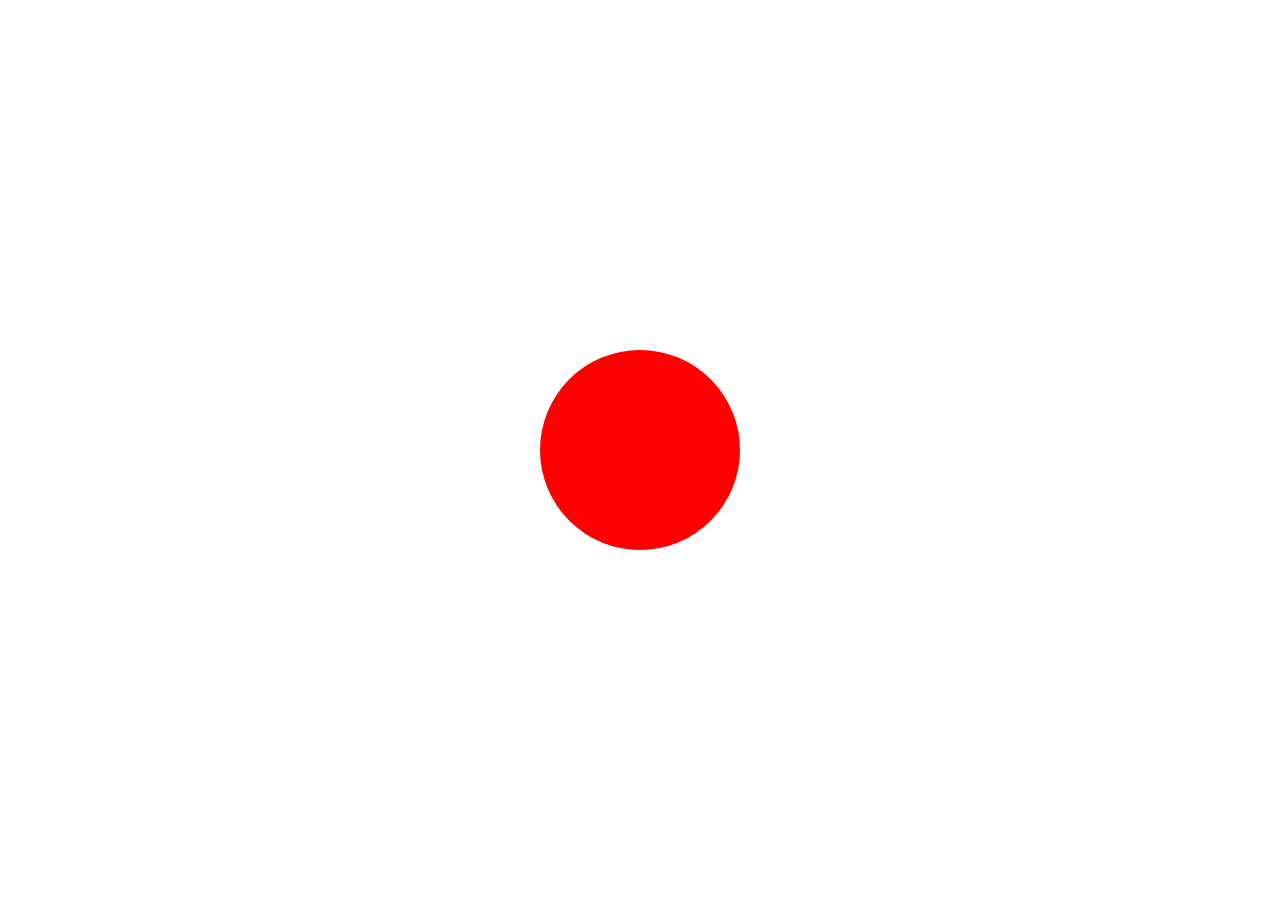
<file: Day09/ex00/balloon.html>
<!doctype html>
<html lang="en">
<head>
    <meta charset="UTF-8">
    <meta name="viewport"
          content="width=device-width, user-scalable=no, initial-scale=1.0, maximum-scale=1.0, minimum-scale=1.0">
    <meta http-equiv="X-UA-Compatible" content="ie=edge">
    <title>BALLOON</title>
    <style>
        body {
            margin: 0;
            padding: 0;
            display: flex;
            justify-content: center;
            align-items: center;
            width: 100vw;
            height: 100vh;
        }
        #balloon {
            background: red;
            height: 200px;
            width: 200px;
            border-radius: 100%;
        }
    </style>
</head>
<body>
    <div id="balloon">  </div>

    <script>
        let arr = ["red", "green", "blue"];
        let i = 0;
        let circle = document.getElementById('balloon');
        circle.onclick = main;

        function main() {
            size();
            color();
        }

        circle.onmouseleave = reverse;

        function size() {
            let width = parseInt(circle.clientWidth, 10);
            let height = parseInt(circle.clientHeight, 10);
            width += 10;
            height += 10;
            if (width > 420 || height > 420) {

                setTimeout(standartcircle, 1000);
            }
            else {
                circle.style.width = width + 'px';
                circle.style.height = height + 'px';
            }
        }

        function color() {
            i++;
            if (i > 2)
                i = 0;
            circle.style.backgroundColor = arr[i];
        }

        function reverse() {
            let width = parseInt(circle.clientWidth, 10);
            let height = parseInt(circle.clientHeight, 10);
            width -= 5;
            height -= 5;
            if (width < 200 || height < 200)
                standartcircle();
            else {
                circle.style.width = width + 'px';
                circle.style.height = height + 'px';
            }
            i--;
            if (i < 0)
                i = 2;
            circle.style.backgroundColor = arr[i];
        }

        function standartcircle() {
            circle.style.width = '200px';
            circle.style.height = '200px';
        }
    </script>
</body>
</html>
</file>
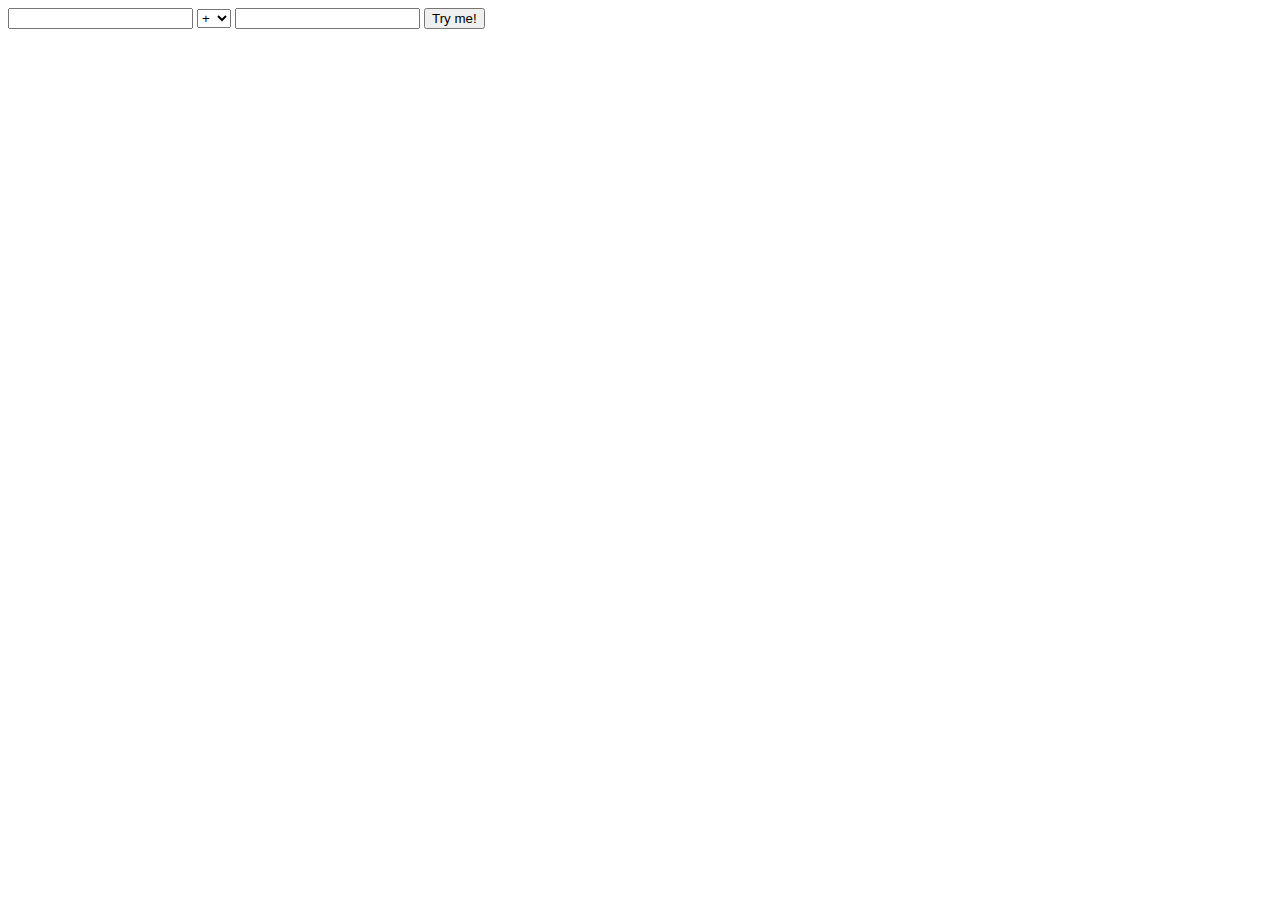
<file: Day09/ex01/calc.html>
<!doctype html>
<html lang="en">
<head>
    <meta charset="UTF-8">
    <meta name="viewport"
          content="width=device-width, user-scalable=no, initial-scale=1.0, maximum-scale=1.0, minimum-scale=1.0">
    <meta http-equiv="X-UA-Compatible" content="ie=edge">
    <title>Document</title>
</head>
<body>
    <input  id="input1">
    <select id="ident">
        <option>+</option>
        <option>-</option>
        <option>*</option>
        <option>/</option>
        <option>%</option>
    </select>
    <input id="input2">
    <button id="button">Try me!</button>
    <script>
        let button = document.getElementById('button');
        button.onclick = result;

        function aler () {
            alert("Please, use me...");
        }

        setInterval(aler, 30000);

        function result() {
            let value1;
            let value2;
            let e;
            let znak;
            let result;

            let val1 = document.getElementById('input1').value;
            let val2 = document.getElementById('input2').value;
            value1 = parseInt(val1);
            value2 = parseInt(val2);
            e = document.getElementById("ident");
            znak = e.options[e.selectedIndex].text;
            if (value1 >= 0 && value2 >= 0  && /^\d+$/.test(val1) && /^\d+$/.test(val2)) {
                if (znak === '+')
                    result = value1 + value2;
                else if (znak === '-')
                    result = value1 - value2;
                else if (znak === '*')
                    result = value1 * value2;
                else if (znak === '/') {
                    if (value2 !== 0)
                        result = value1 / value2;
                    else
                        result = "It’s over 9000!";
                }
                else if (znak === '%') {
                    if (value2 !== 0)
                        result = value1 / value2;
                    else
                        result = "It’s over 9000!";
                }
                alert(result);
                console.log(result);
            }
            else {
                alert('Error :(');
                console.log('Error :(');
            }

        }
    </script>
</body>
</html>
</file>
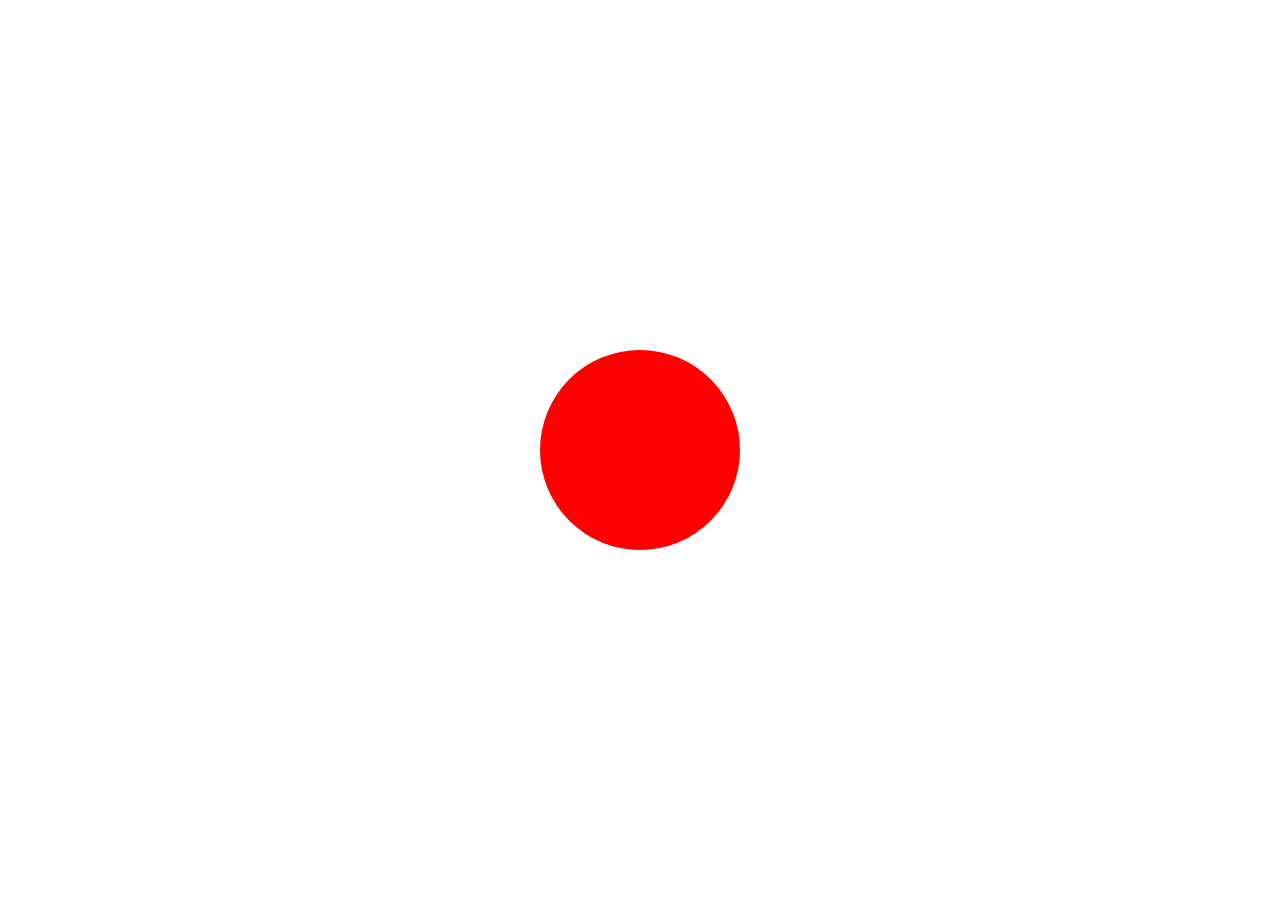
<file: Day09/ex03/ex00bis/balloon.html>
<!doctype html>
<html lang="en">
<head>
    <meta charset="UTF-8">
    <meta name="viewport"
          content="width=device-width, user-scalable=no, initial-scale=1.0, maximum-scale=1.0, minimum-scale=1.0">
    <meta http-equiv="X-UA-Compatible" content="ie=edge">
    <title>BALLOON</title>
    <style>
        body {
            margin: 0;
            padding: 0;
            display: flex;
            justify-content: center;
            align-items: center;
            width: 100vw;
            height: 100vh;
        }
        #balloon {
            background: red;
            height: 200px;
            width: 200px;
            border-radius: 100%;
        }
    </style>
</head>
<body>
    <div id="balloon">  </div>

    <script src="https://ajax.googleapis.com/ajax/libs/jquery/2.2.0/jquery.min.js"></script>

    <script>
        let arr = ["red", "green", "blue"];
        let i = 0;
        let width = 200;
        let height = 200;
        let jQ = jQuery('#balloon');

        jQuery('document').ready(function () {
            jQ.click(main);
            jQ.mouseleave(reverse);
        });

        function main() {
            size();
            color();
        }

        function size() {
            width += 10;
            height += 10;
            if (width > 420 || height > 420) {
                standartcircle();
            }
            else {
                jQ.css('width', width + 'px');
                jQ.css('height', height + 'px');
            }
        }

        function color() {
            i++;
            if (i > 2)
                i = 0;
            jQ.css('backgroundColor', arr[i]);
        }

        function reverse() {
            width -= 5;
            height -= 5;
            if (width < 200 || height < 200)
                standartcircle();
            else {
                jQ.css('width', width + 'px');
                jQ.css('height', height + 'px');
            }
            i--;
            if (i < 0)
                i = 2;
            jQ.css('backgroundColor', arr[i])
        }

        function standartcircle() {
            width = 200;
            height = 200;
            jQ.css('width', '200px');
            jQ.css('height', '200px');
        }
    </script>
</body>
</html>
</file>
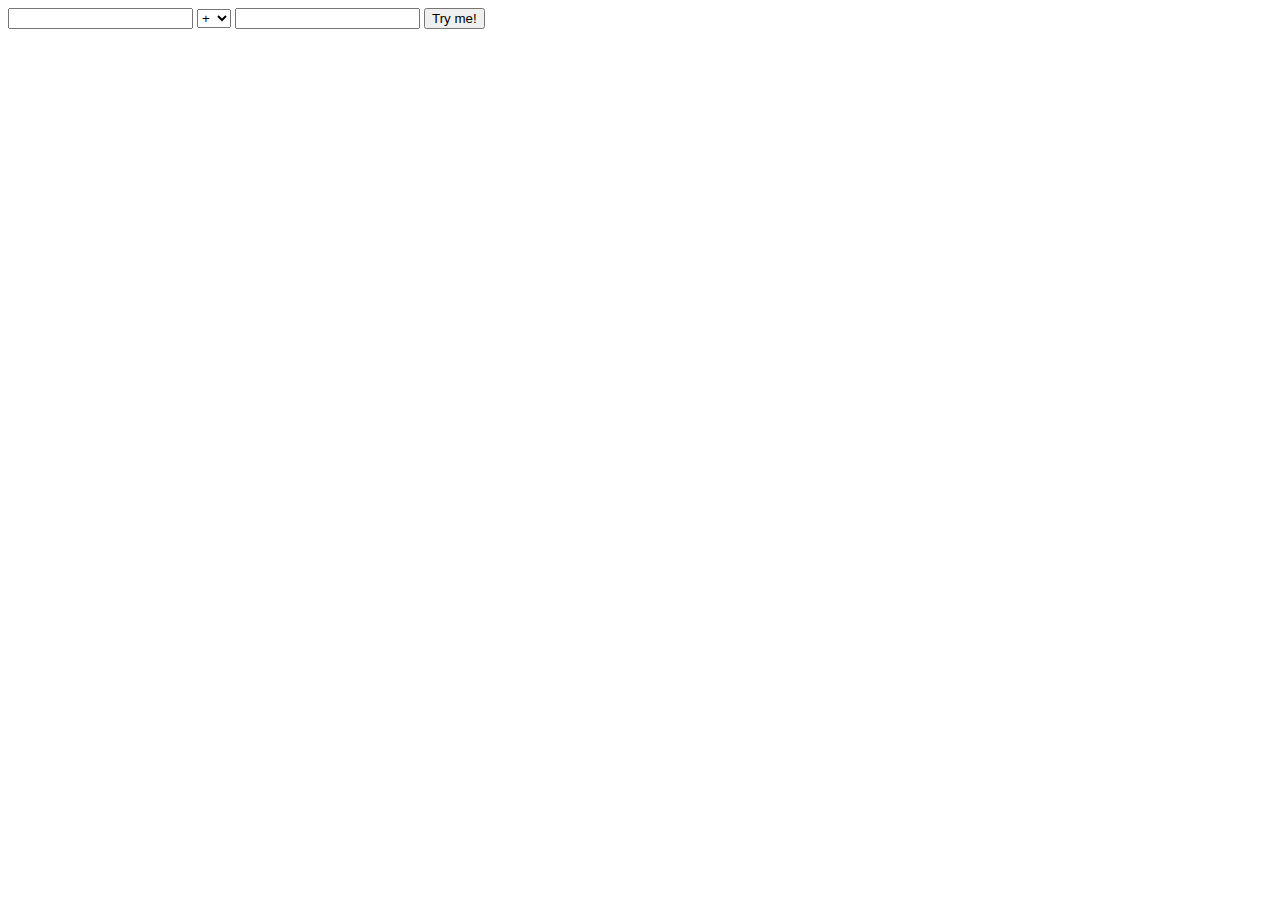
<file: Day09/ex03/ex01bis/calc.html>
<!doctype html>
<html lang="en">
<head>
    <meta charset="UTF-8">
    <meta name="viewport"
          content="width=device-width, user-scalable=no, initial-scale=1.0, maximum-scale=1.0, minimum-scale=1.0">
    <meta http-equiv="X-UA-Compatible" content="ie=edge">
    <title>Document</title>
</head>
<body>
    <input  id="input1">
    <select id="ident">
        <option>+</option>
        <option>-</option>
        <option>*</option>
        <option>/</option>
        <option>%</option>
    </select>
    <input id="input2">
    <button id="button">Try me!</button>
    <script src="https://ajax.googleapis.com/ajax/libs/jquery/2.2.0/jquery.min.js"></script>
    <script>
        jQuery('document').ready(function () {
            jQuery('#button').on('click', result);
        });

        function aler () {
            alert("Please, use me...");
        }

        setInterval(aler, 30000);

        function result() {
            let value1;
            let value2;
            let znak;
            let result;

            let val1 = jQuery('#input1').val();
            let val2 = jQuery('#input2').val();
            value1 = parseInt(val1);
            value2 = parseInt(val2);
            znak = jQuery('#ident').val();
            if (value1 >= 0 && value2 >= 0 && /^\d+$/.test(val1) && /^\d+$/.test(val2)) {
                if (znak === '+')
                    result = value1 + value2;
                else if (znak === '-')
                    result = value1 - value2;
                else if (znak === '*')
                    result = value1 * value2;
                else if (znak === '/') {
                    if (value2 !== 0)
                        result = value1 / value2;
                    else
                        result = "It’s over 9000!";
                }
                else if (znak === '%') {
                    if (value2 !== 0)
                        result = value1 / value2;
                    else
                        result = "It’s over 9000!";
                }
                alert(result);
                console.log(result);
            }
            else {
                alert('Error :(');
                console.log('Error :(');
            }

        }
    </script>
</body>
</html>
</file>
<file: Day00/ex02/doft.css>
body, div, ul, p {
    margin: 0;
    padding: 0;
}

body {
    background: #4F4F4F;
}

.header{
    background: #4F4F4F;
}

.container {
    width: 1420px;
    margin: 0 auto;
}

.nav{
    height: 96px;
    padding: 10px 10px 10px 20px;
    margin: 18px 0;
    background: #909090;
    border-radius: 10px;
    box-shadow: 10px 10px 10px black;
    display: flex;
    justify-content: space-between;
}

.right{
    display: flex;
}

.resources{
    display: flex;
    flex-direction: column;
    justify-content: space-between;
}

.content
{
    padding: 0 30px;
    display: flex;
    justify-content: space-between;
}

.source
{
    padding: 15px 0;
    background: #909090;
    width: 140px;
    height: 425px;
    border-radius: 10px;
    box-shadow: 10px 10px 10px black;
    display: flex;
    flex-direction: column;
    align-items: center;
    justify-content: center;
}

.icons
{
    width: 70px;
    height: 70px;
    margin: 7px;
}

.content .source:nth-child(1) .icons:nth-child(3)
{
    border: 5px solid red;
    border-radius: 5px;
    width: 60px;
    height: 60px;
}

.photo
{
    background: #909090;
    width: 1020px;
    height: 635px;
    border-radius: 10px;
    box-shadow: 10px 10px 10px black;
}

.cluster
{
    padding: 10px;
}

.content .source:nth-child(3)
{
    justify-content: normal;
}

.content .source:nth-child(3) .icons:nth-child(1)
{
    height: 100px;
    width: 65px;
}
.content .source:nth-child(3) .icons:nth-child(2)
{
    height: 50px;
    width: 67px;
}

.brick
{
    background: url("resources/brick.jpg") repeat;
    width: 120px;
    height: 70px;
}

.Repondere
{
    background: #88FF89;
    border-radius: 10px;
    height: 170px;
    width: 520px;
    box-shadow: 10px 10px 10px black;
    position: relative;
    bottom: 80px;
    right: 50px;
}

.Repondere p
{
    font-size: 17px;
    padding: 15px 0px 0px 10px;
    font-family: sans-serif;
    letter-spacing: 0.65px;
}

form input[type=text] {
    width: 380px;
    height: 14px;
    margin-left: 13px;
    margin-top: 3px;
    border: 3px inset;
}

form input[type=submit] {
    margin-left: 4px;
    border-radius: 1px;
    font-size: 13px;
    background: linear-gradient(#f0f0f0, #dcdcdc);
    border: solid grey 1px;
}
</file>
<file: Day00/ex03/responsive.css>
body, div, section {
    margin: 0;
    padding: 0;
}
body {
    height: 100vh;
    background: url("https://www.yggdrasilgaming.com/wp-content/uploads/2019/01/cazinocosmos_site_background.jpg") no-repeat center top / cover;
}
section {
    width: 100%;
    margin: 0 auto;
}
h1 {
    text-align: center;
    font-size: 8vmin;
    color: white;
}
.shcmetal {
    background: #FF6666;
}
.shcgrmetal {
    background: #FFE0AD;
}
.permetal {
    background: #FFBFBE;
}
.metal {
    background: #CBCDCC;
}
.halfmetal {
    background: #CCCB9D;
}
.nonmetal {
    background: #A0FFA1;
}
.galogen {
    background: #FFFE97;
}
.inertgas {
    background: #C2FFFB;
}
.lantanoid {
    background: #FFBFFF;
}
.aktinoid {
    background: #EE9ACB;
}
.superakt {
    background: #9B006A;
}
table {
    border-spacing: 0.5vmin;
}
.Mend {
    width: 100%;
    border-collapse: separate;
}
td {
    padding: 1vmin 0.5vmin;
}
ul {
    margin: 0;
    padding: 0;
    list-style: none;
}
ul li:nth-child(1) {
    text-align: right;
    font-size: 1vmin;
}
ul li:nth-child(2) {
    text-align: center;
    font-weight: bold;
    font-size: 1.5vmin;
}
ul li:nth-child(3) {
    text-align: left;
    font-size: 1vmin;
}
</file>
